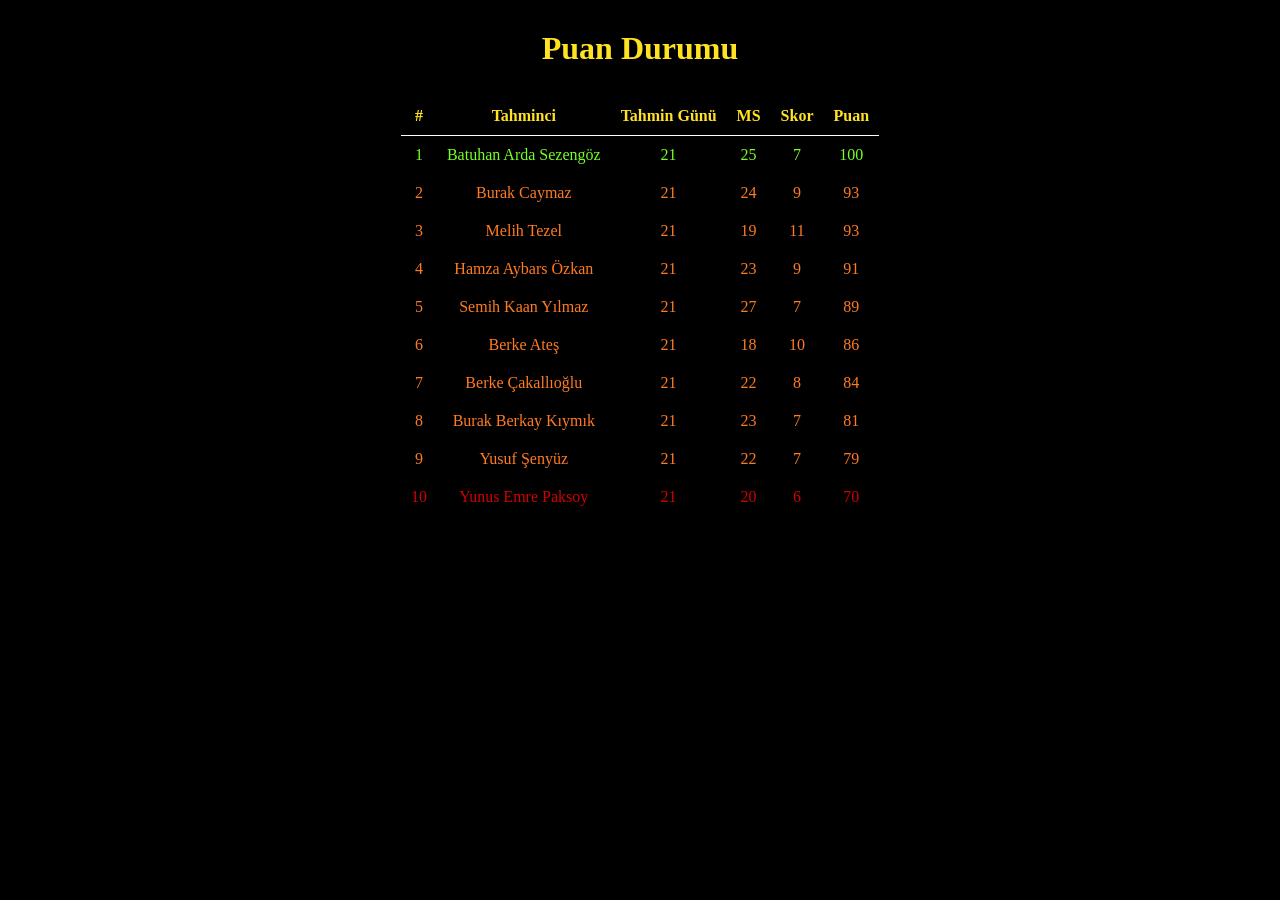
<file: index.html>
<!DOCTYPE html>
<html lang="en" dir="ltr">
  <head>
    <meta charset="utf-8">
    <title>EURO2020 Tahmin</title>
    <link rel="stylesheet" href="styles.css">
  </head>
  <body>
    <div class="ptable">
     <h1 class="headin">Puan Durumu</h1>
             <table>
               <tr class="col">
                 <th>#</th>
                 <th>Tahminci</th>
                 <th>Tahmin Günü</th>
                 <th>MS</th>
                 <th>Skor</th>
                 <th>Puan</th>
               </tr>
               <tr class="wpos">
                <td>1</td>
                <td>Batuhan Arda Sezengöz</td>
                <td>21</td>
                <td>25</td>
                <td>7</td>
                <td>100</td>
              </tr>
               <tr class="pos">
                 <td>2</td>
                 <td>Burak Caymaz</td>
                 <td>21</td>
                 <td>24</td>
                 <td>9</td>
                 <td>93</td>
               </tr>
               <tr class="pos">
                 <td>3</td>
                 <td>Melih Tezel</td>
                 <td>21</td>
                 <td>19</td>
                 <td>11</td>
                 <td>93</td>
               </tr>
               <tr class="pos">
                 <td>4</td>
                 <td>Hamza Aybars Özkan</td>
                 <td>21</td>
                 <td>23</td>
                 <td>9</td>
                 <td>91</td>
               </tr>
               <tr class="pos">
                 <td>5</td>
                 <td>Semih Kaan Yılmaz</td>
                 <td>21</td>
                 <td>27</td>
                 <td>7</td>
                 <td>89</td>
               </tr>
               <tr class="pos">
                 <td>6</td>
                 <td>Berke Ateş</td>
                 <td>21</td>
                 <td>18</td>
                 <td>10</td>
                 <td>86</td>
               </tr>
            
               <tr class="pos">
                 <td>7</td>
                 <td>Berke Çakallıoğlu</td>
                 <td>21</td>
                 <td>22</td>
                 <td>8</td>
                 <td>84</td>
               </tr>
               <tr class="pos">
                 <td>8</td>
                 <td>Burak Berkay Kıymık</td>
                 <td>21</td>
                 <td>23</td>
                 <td>7</td>
                 <td>81</td>
               </tr>
               <tr class="pos">
                 <td>9</td>
                 <td>Yusuf Şenyüz</td>
                 <td>21</td>
                 <td>22</td>
                 <td>7</td>
                 <td>79</td>
               </tr>
               <tr class="lpos">
                <td>10</td>
                <td>Yunus Emre Paksoy</td>
                <td>21</td>
                <td>20</td>
                <td>6</td>
                <td>70</td>
              </tr>
             </table>
    </div>

  </body>
</html>
</file>
<file: styles.css>
*{
	font-family: Fjalla One;
  margin: 0;
	border: 0;
	padding: 0;
	color: white;
}

html{
  background-color: #000000;
}

.ptable table{
	margin: 30px auto;
	border-collapse: collapse;
}

.ptable{
	margin: 0px 0% 30px 0%;
}

th, td {
    padding: 10px;
}

th{
	background-color: black;
	color: #ffe221;
}

.headin{
	text-align: center;
	text-decoration: none;
	color: #ffe221;
	margin: 30px;
	display: block;
}

.wpos{
	text-align: center;
}

.wpos td{
	color: #77ff21;
}

.pos{
	text-align: center;
}

.pos td{
	color: #ff7b21;
}

.lpos{
	text-align: center;
}

.lpos td{
	color: #d00000;
}

table .col{
	border-bottom: 1px solid #FFFFFF;
}

.wpos:hover{
	background-color: #77ff21;
}

.wpos:hover td{
	color: #000000;
}

.pos:hover{
	background-color: #ff7b21;
}

.pos:hover td{
	color: #000000;
}
.lpos:hover{
	background-color: #d00000;
}

.lpos:hover td{
	color: #000000;
}
</file>
